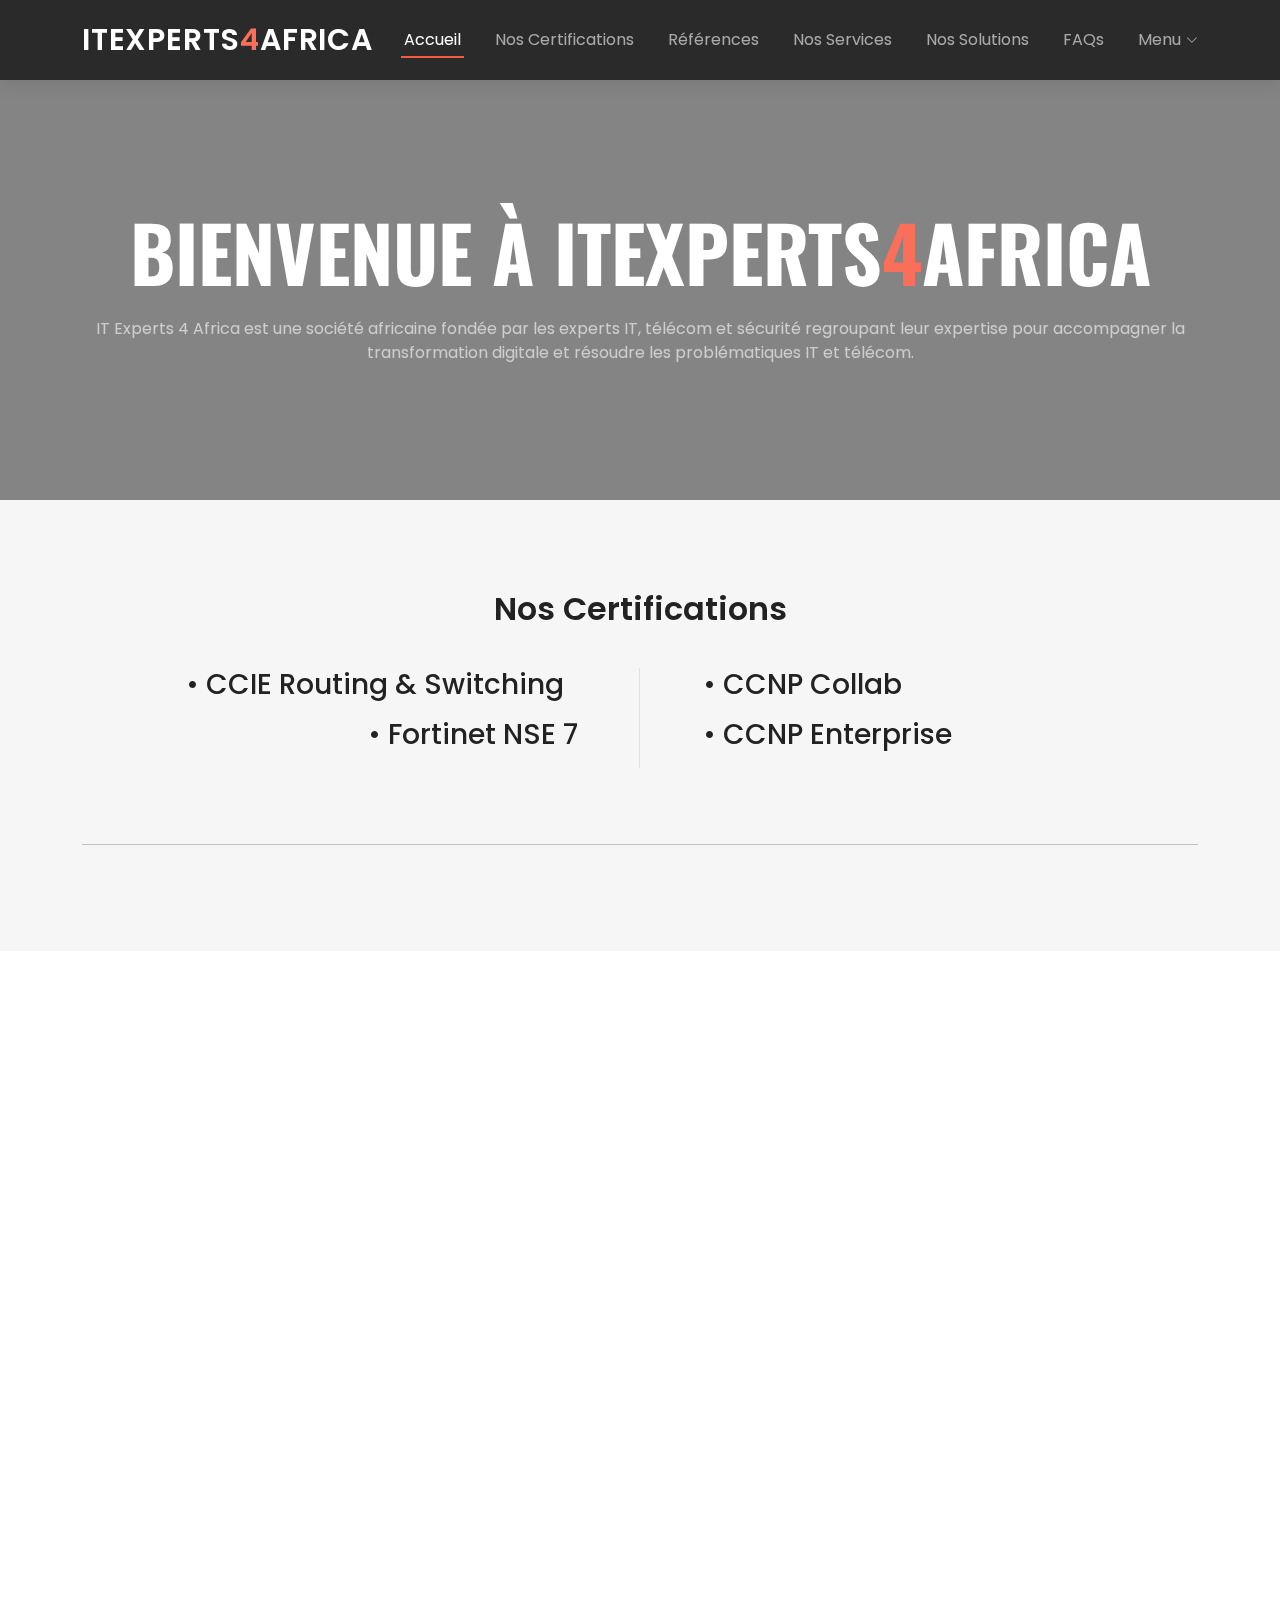
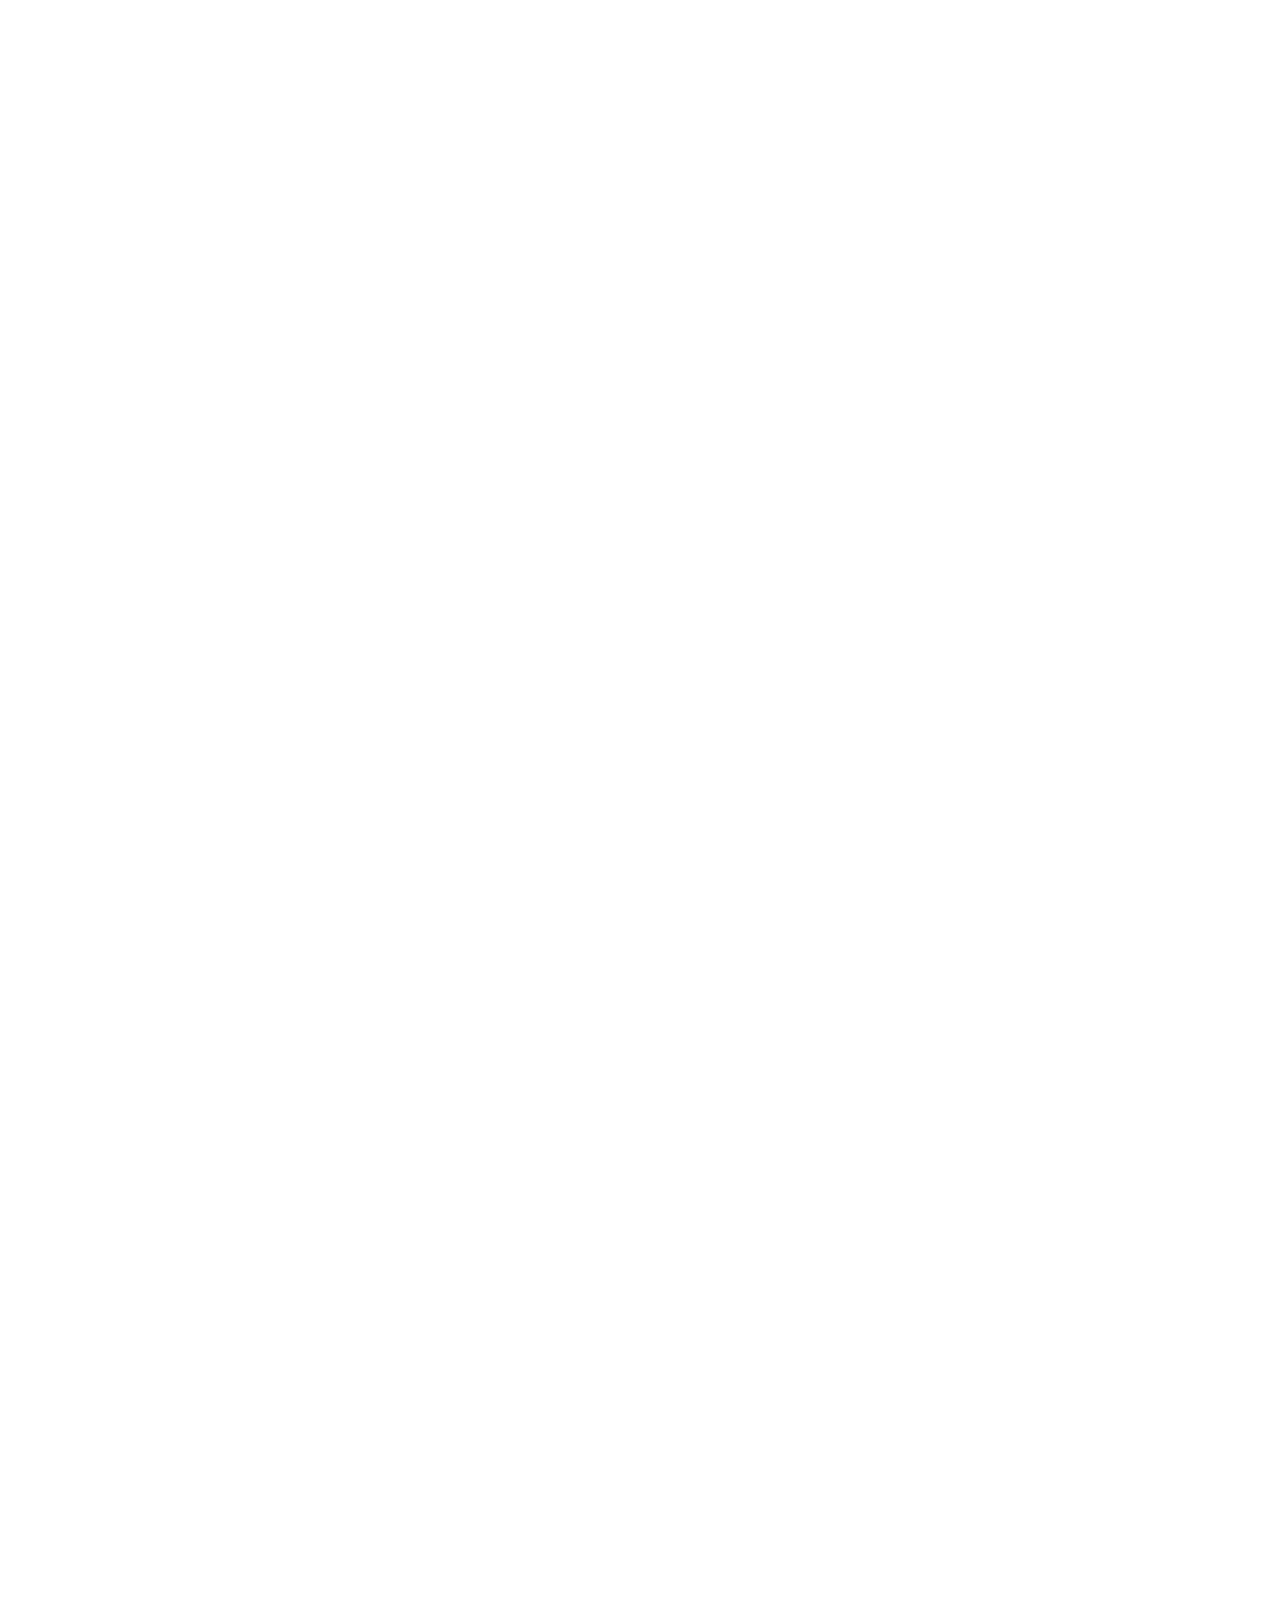
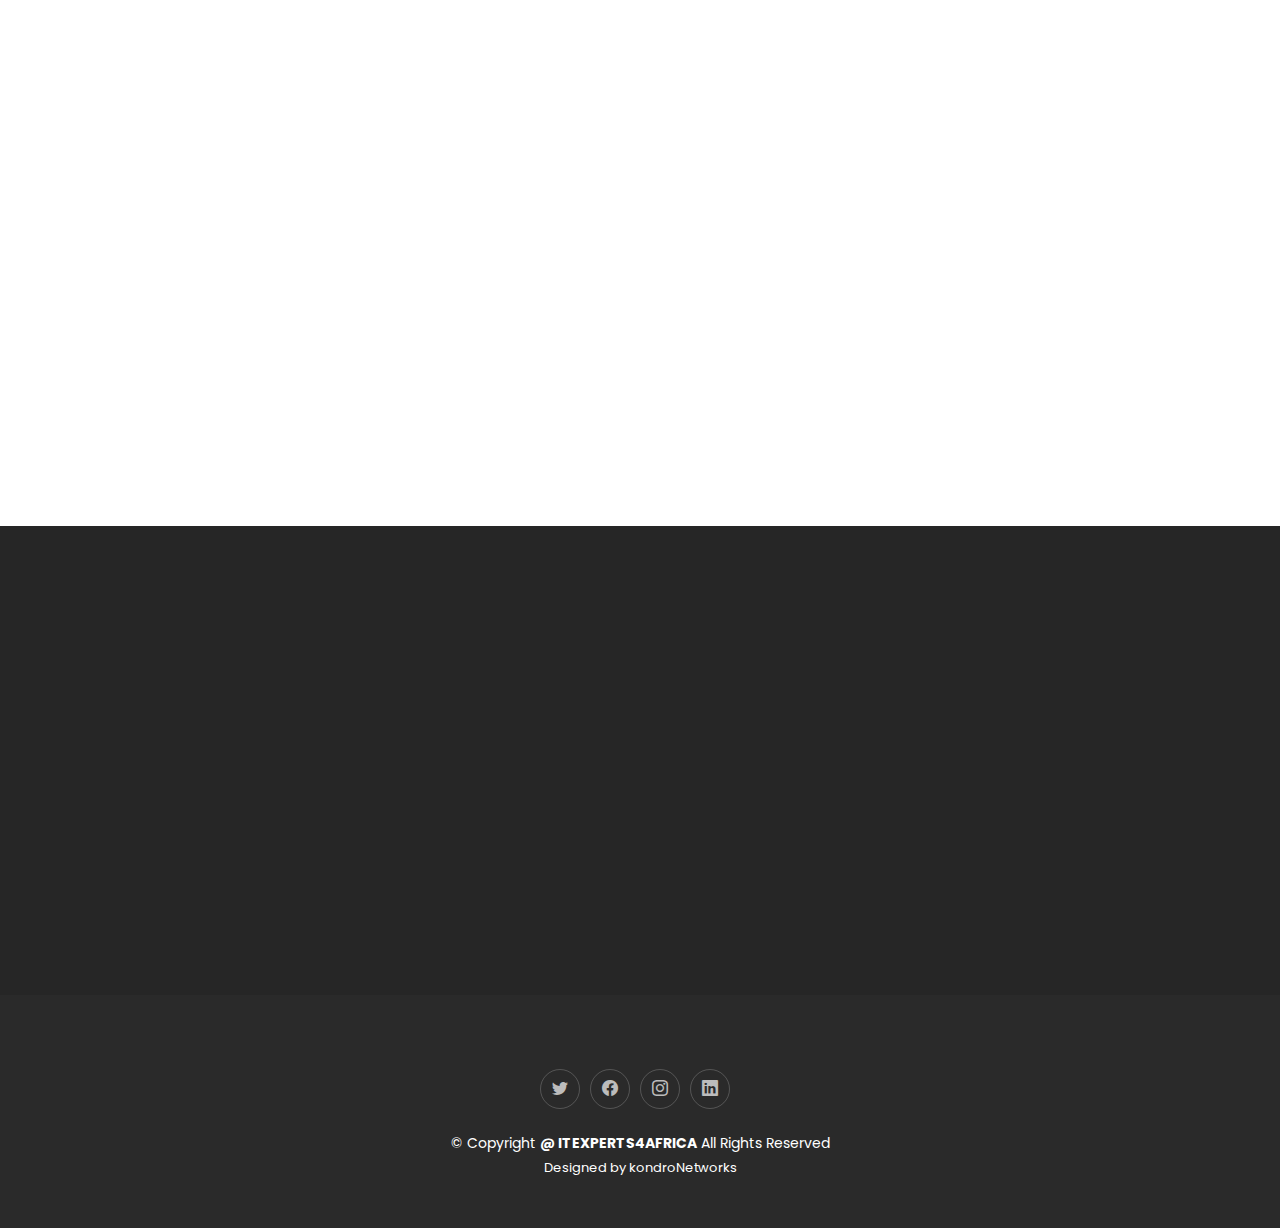
<file: index.html>
<!DOCTYPE html>
<html lang="en">

<head>
    <meta charset="utf-8">
    <meta content="width=device-width, initial-scale=1.0" name="viewport">

    <title>itexperts4africa</title>
    <meta content="" name="itexperts4africa">
    <meta content="" name="KDNTHEMES">

    <!-- Favicons -->
    <link href="assets/images/favicon.png" rel="icon">
    <link href="assets/images/apple-touch-icon.png" rel="apple-touch-icon">

    <!-- Google Fonts -->
    <link
        href="https://fonts.googleapis.com/css2?family=Open+Sans:ital,wght@0,300;0,400;0,500;0,600;0,700;1,300;1,400;1,600;1,700&family=Montserrat:ital,wght@0,300;0,400;0,500;0,600;0,700;1,300;1,400;1,500;1,600;1,700&family=Raleway:ital,wght@0,300;0,400;0,500;0,600;0,700;1,300;1,400;1,500;1,600;1,700&display=swap"
        rel="stylesheet">
    <link rel="preconnect" href="https://fonts.googleapis.com">
    <link rel="preconnect" href="https://fonts.gstatic.com" crossorigin>
    <link href="https://fonts.googleapis.com/css2?family=Oswald:wght@500&display=swap" rel="stylesheet">
    <link href="https://fonts.googleapis.com/css2?family=Poppins:wght@300;400&display=swap" rel="stylesheet">
    <!-- Vendor CSS Files -->
    <link href="assets/vendor/bootstrap/css/bootstrap.min.css" rel="stylesheet">
    <link href="assets/vendor/bootstrap-icons/bootstrap-icons.css" rel="stylesheet">
    <link href="assets/vendor/aos/aos.css" rel="stylesheet">
    <link href="assets/vendor/swiper/swiper-bundle.min.css" rel="stylesheet">
    <!-- Main CSS File -->
    <link href="assets/stylesheets/styles.css" rel="stylesheet">


</head>

<body>

    <header id="header" class="header d-flex align-items-center">

        <div class="container-fluid container-xl d-flex align-items-center justify-content-between">
            <a href="index.html" class="logo d-flex align-items-center">
                <h1>ITEXPERTS<span>4</span>AFRICA</h1>
            </a>
            <nav id="navbar" class="navbar">
                <ul>
                    <li><a href="#hero">Accueil</a></li>
                    <li><a href="#certification">Nos Certifications</a></li>
                    <li><a href="#references">Références</a></li>

                    <li><a href="#service">Nos Services</a></li>
                    <li><a href="#solution">Nos Solutions</a></li>
                    <!-- <li><a href="#polesCompetence">Nos Pôles & Compétences</a></li> -->
                    <!-- <li><a href="#team">Team</a></li> -->
                    <li><a href="#faq">FAQs</a></li>
                    <li class="dropdown"><a href="#"><span>Menu</span> <i
                                class="bi bi-chevron-down dropdown-indicator"></i></a>
                        <ul>
                            <li><a href="#about">Apropos de Nous ?</a></li>
                            <li><a href="#expert">Nos Experts</a></li>

                            <li><a href="#">Terms & Conditions</a></li>
                            <li><a href="#">Privacy Policy</a></li>
                        </ul>
                    </li>
                </ul>
            </nav><!-- .navbar -->

            <i class="mobile-nav-toggle mobile-nav-show bi bi-list"></i>
            <i class="mobile-nav-toggle mobile-nav-hide d-none bi bi-x"></i>

        </div>
    </header><!-- End Header -->
    <!-- End Header -->

    <!-- - - - - - - - -  Hero Section - - - - - - - -  -->
    <section id="hero" class="hero">
        <div class="container position-relative">
            <div class="row gy-5" data-aos="fade-in">
                <div class="col-lg-12  order-lg-1 d-flex flex-column justify-content-center text-center caption">
                    <h2>Bienvenue à <span>ITEXPERTS</span><span class="circle">4</span>AFRICA</h2>
                    <p>IT Experts 4 Africa est une société africaine fondée par les experts IT, télécom et sécurité
                        regroupant leur expertise pour accompagner la transformation digitale et résoudre les
                        problématiques IT et télécom.</p>

                    </p>
                </div>
            </div>
        </div>



        </div>
    </section>
    <!-- End Hero Section -->

    <main id="main">
        <!-- - - - - - - - -  About Us Section - - - - - - - -  -->
        <section id="certification" class="certification sections-bg">
            <div class="container" data-aos="fade-up">


                <div class="section-header">
                    <h2>Nos Certifications</h2>
                    <div class="row gy-4 g-0 s_col_no_resize s_col_no_bgcolor s_nb_column_fixed">
                        <div class="col-lg text-lg-end">
                            <div class="row">
                                <div class="col-lg-12 pt24 pb24 o_colored_level" data-name="Block">
                                    <div class="s_showcase_title d-flex flex-lg-row-reverse mb-2"> <i
                                            class="fa fa-code-fork s_showcase_icon text-secondary me-3 me-lg-0 ms-lg-3 text-o-color-5 fa-4x"></i>
                                        <h3 class="o_default_snippet_text"> • CCIE Routing &amp; Switching &nbsp;<br>
                                        </h3>
                                    </div>
                                </div>
                                <div class="col-lg-12 pt24 pb24 o_colored_level" data-name="Block">
                                    <div class="s_showcase_title d-flex flex-lg-row-reverse mb-2"> <i
                                            class="fa fa-random s_showcase_icon text-secondary me-3 me-lg-0 ms-lg-3 text-o-color-5 fa-3x"></i>
                                        <h3 class="o_default_snippet_text"> • Fortinet NSE 7 </h3>
                                    </div>
                                </div>
                            </div>
                        </div>
                        <div class="col-1">
                            <div class="w-50 h-100 border-end"></div>
                        </div>
                        <div class="col-lg">
                            <div class="row">
                                <div class="col-lg-12 pt24 pb24 o_colored_level" data-name="Block">
                                    <div class="s_showcase_title d-flex mb-2"> <i
                                            class="fa fa-star s_showcase_icon text-secondary me-3 text-o-color-5 fa-3x"></i>
                                        <h3 class="o_default_snippet_text"> • CCNP Collab </h3>
                                    </div>
                                </div>
                                <div class="col-lg-12 pt24 pb24 o_colored_level" data-name="Block">
                                    <div class="s_showcase_title d-flex mb-2"> <i
                                            class="fa fa-qrcode s_showcase_icon text-secondary me-3 text-o-color-5 fa-3x"></i>
                                        <h3 class="o_default_snippet_text"> • CCNP Enterprise </h3>
                                    </div>
                                </div>
                            </div>
                        </div>
                    </div>
                </div>
                <hr>

            </div>
        </section><!-- End About Us Section -->

        <!-- - - - - - - - -  Clients Section - - - - - - - -  -->
        <section id="references" class="clients >
            <div class=" container" data-aos="zoom-out">

            <div class="container text-center" data-aos="zoom-out">
                <h2>Nos <strong>Références</strong> </h2>
                <p> Nous sommes en bonne compagnie.</p>
            </div>

            <div class="clients-slider swiper">
                <div class="swiper-wrapper align-items-center">
                    <div class="swiper-slide"><img src="assets/images/refs/logo-groupe-prosuma.png" class="img-fluid"
                            alt="logo-groupe-prosuma"></div>
                    <div class="swiper-slide"><img src="assets/images/refs/logo-orange.webp" class="img-fluid"
                            alt="logo-orange"></div>
                    <div class="swiper-slide"><img src="assets/images/refs/mtn-logo.svg" class="img-fluid"
                            alt="mtn-logo"></div>
                    <div class="swiper-slide"><img src="assets/images/refs/logo_mugefci2.png" class="img-fluid"
                            alt="logo_mugefci"></div>
                    <div class="swiper-slide"><img src="assets/images/refs/favicon2.png" class="img-fluid"
                            alt="Côte_d_ivoire_câble"></div>
                    <div class="swiper-slide"><img src="assets/images/refs/logo-bsic.png" class="img-fluid"
                            alt="logo-bsic"></div>
                    
                    <div class="swiper-slide"><img src="assets/images/refs/sea-invest.png" class="img-fluid"
                            alt="sea-invest"></div>
                    <div class="swiper-slide"><img src="assets/images/refs/enerteam.webp" class="img-fluid"
                            alt="enerteam-logo"></div>
                </div>
            </div>

            </div>
        </section><!-- End Clients Section -->




        <section id="service" class="faq ">
            <div class="container" data-aos="fade-up">
                <div class="row gy-4 ">
                    <div class="content text-center">
                        <h3>Nos <strong class="circle">SERVICES</strong></h3>
                    </div>
                    <div class="container position-relative  ">
                        <div class="col-lg-12 ">
                            <div class="icon-boxes position-relative">
                                <div class="container position-relative">
                                    <div class="row gy-4 mt-5 p-5 hero">

                                        <div class="col-xl-4 col-md-4" data-aos="fade-up" data-aos-delay="100">
                                            <div class="icon-box">
                                                <div class="icon"><i class="bi bi-fullscreen"></i></div>
                                                <h4 class="title"><a href="" class="stretched-link">
                                                        <font style="background-color: rgb(253, 220, 127);">01
                                                        </font>
                                                        INGÉNIERIE / DESIGN
                                                        <br>
                                                    </a></h4>
                                            </div>
                                        </div>
                                        <!--  -->
                                        <div class="col-xl-4 col-md-4" data-aos="fade-up" data-aos-delay="100">
                                            <div class="icon-box">
                                                <div class="icon"><i class="bi bi-fullscreen"></i></div>
                                                <h4 class="title"><a href="" class="stretched-link">
                                                        <font style="background-color: rgb(253, 220, 127);">02
                                                        </font>
                                                        IMPLEMENTATION <br>
                                                    </a></h4>
                                            </div>
                                        </div>
                                        <!--  -->
                                        <div class="col-xl-4 col-md-4" data-aos="fade-up" data-aos-delay="100">
                                            <div class="icon-box">
                                                <div class="icon"><i class="bi bi-fullscreen"></i></div>
                                                <h4 class="title"><a href="" class="stretched-link">
                                                        <font style="background-color: rgb(253, 220, 127);">03
                                                        </font>
                                                        SCOPING (AMOA /
                                                        GESTION DE PROJETS) <br>
                                                    </a></h4>
                                            </div>
                                        </div>
                                        <!--End Icon Box -->

                                        <div class="col-xl-4 col-md-4 card-two" data-aos="fade-up" data-aos-delay="200">
                                            <div class="icon-box">
                                                <div class="icon"><i class="bi bi-headset"></i></div>
                                                <h2 class="title"><a href="" class="stretched-link">24/7</a></h2>
                                                <h4 class="title"><a href="" class="stretched-link">
                                                        <font style="background-color: rgb(253, 220, 127);">04
                                                        </font>
                                                        FORMATION IT
                                                    </a></h4>
                                            </div>
                                        </div>

                                        <!--End Icon Box -->

                                        <div class="col-xl-4 col-md-4 card-two" data-aos="fade-up" data-aos-delay="200">
                                            <div class="icon-box">
                                                <div class="icon"><i class="bi bi-fullscreen"></i></div>
                                                <!-- <h2 class="title"><a href="" class="stretched-link">24/7</a></h2> -->
                                                <h4 class="title"><a href="" class="stretched-link">
                                                        <font style="background-color: rgb(253, 220, 127);">05
                                                        </font>
                                                        ETUDES
                                                    </a></h4>
                                            </div>
                                        </div>
                                        <!--End Icon Box -->

                                        <div class="col-xl-4 col-md-4 card-two" data-aos="fade-up" data-aos-delay="200">
                                            <div class="icon-box">
                                                <div class="icon"><i class="bi bi-headset"></i></div>
                                                <h2 class="title"><a href="" class="stretched-link">24/7</a></h2>
                                                <h4 class="title"><a href="" class="stretched-link">
                                                        <font style="background-color: rgb(253, 220, 127);">06
                                                        </font>
                                                        AUDIT & CONSEIL
                                                    </a></h4>
                                            </div>
                                        </div>
                                        <!--End Icon Box -->

                                        <div class="col-xl-4 col-md-4" data-aos="fade-up" data-aos-delay="500">
                                            <div class="icon-box">
                                                <div class="icon"><i class="bi bi-person-check"></i></div>
                                                <h4 class="title"><a href="" class="stretched-link">
                                                        <font style="background-color: rgb(253, 220, 127);">07
                                                        </font>
                                                        SUPPORT ET
                                                        EXPLOITATION DES SI
                                                    </a></h4>
                                            </div>
                                        </div>
                                        <!--End Icon Box -->

                                        <div class="col-xl-4 col-md-4" data-aos="fade-up" data-aos-delay="500">
                                            <div class="icon-box">
                                                <div class="icon"><i class="bi bi-person-check"></i></div>
                                                <h4 class="title"><a href="" class="stretched-link">
                                                        <font style="background-color: rgb(253, 220, 127);">08
                                                        </font>
                                                        ASSISTANCE A LA
                                                        MAITRISE D'OUVRAGE
                                                    </a></h4>
                                            </div>
                                        </div>
                                        <!--End Icon Box -->

                                    </div>
                                </div>
                            </div>
                        </div>
                    </div>
                </div>


            </div>
        </section><!-- End Frequently Asked Questions Section -->
        <!-- - - - - - - - -  Frequently Asked Questions Section - - - - - - - -  -->
        <section id="solution" class="faq section-bg">
            <div class="container " data-aos="fade-up">


                <div class="row gy-4 ">

                    <div class="col-lg-12">
                        <div class="content text-center ">
                            <h2>Nos <strong class="circle">SOLUTIONS</strong></h2>
                            <p>
                                IT Experts 4 Africa compte plusieurs experts spécialisés dans les domaines de réseau de
                                transport Services providers (IP/MPLS, WDM…), du cloud & virtualisation, des réseaux
                                d’entreprise, des réseaux Data center, de stockage de données, de solution ERP/CRM, et
                                de sécurité. </p>
                        </div>
                    </div>

                    <div class="col-lg-12">

                        <div class="accordion accordion-flush" id="faqlist" data-aos="fade-up" data-aos-delay="100">

                            <div class="accordion-item">
                                <h3 class="accordion-header">
                                    <button class="accordion-button collapsed" type="button" data-bs-toggle="collapse"
                                        data-bs-target="#faq-content-11">
                                        <span class="num"><i class="bi bi-1-square"></i></span>
                                        Service Continuity
                                        Assurance Solution
                                    </button>
                                </h3>
                                <div id="faq-content-11" class="accordion-collapse collapse" data-bs-parent="#faqlist">
                                    <div class="accordion-body">
                                       <p><strong> SDN:</strong> SD-Access ; SD-WAN</p>
                                       <p> <strong>Sécurité: </strong>NAC ; Network Analytics ; NGFW;
                                        Network and App Monitoring ; Backup & Replication;
                                        WAF ; LoadBalancing ; Power Monitoring Solution</p>

                                    </div>
                                </div>
                            </div><!-- # Faq item-->
                            <div class="accordion-item">
                                <h3 class="accordion-header">
                                    <button class="accordion-button collapsed" type="button" data-bs-toggle="collapse"
                                        data-bs-target="#faq-content-12">
                                        <span class="num"><i class="bi bi-2-square"></i></span>
                                        Administration
                                        Solution </button>
                                </h3>
                                <div id="faq-content-12" class="accordion-collapse collapse" data-bs-parent="#faqlist">
                                    <div class="accordion-body">

                                       <strong> ERP :</strong> Finance, Sales, CRM, Project Management, Fleet
                                        Management, Workflow
                                        Gestion du Parc Informatique
                                    </div>
                                </div>
                            </div><!-- # Faq item-->
                            <div class="accordion-item">
                                <h3 class="accordion-header">
                                    <button class="accordion-button collapsed" type="button" data-bs-toggle="collapse"
                                        data-bs-target="#faq-content-13">
                                        <span class="num"><i class="bi bi-3-square"></i></span>
                                        Productivity Solution
                                    </button>
                                </h3>
                                <div id="faq-content-13" class="accordion-collapse collapse" data-bs-parent="#faqlist">
                                    <div class="accordion-body">
                                        Microsoft 365
                                        Visio & TelePresence
                                        Systèmes de réservation des salles, Gestion des
                                        invites ; Système de Billing
                                        Interopérabilité Meeting Zoom, Cisco, Poly, Teams


                                    </div>
                                </div>
                            </div><!-- # Faq item-->
                            <div class="accordion-item">
                                <h3 class="accordion-header">
                                    <button class="accordion-button collapsed" type="button" data-bs-toggle="collapse"
                                        data-bs-target="#faq-content-14">
                                        <span class="num"><i class="bi bi-4-square"></i></span>
                                        Customized
                                        Apps </button>
                                </h3>
                                <div id="faq-content-14" class="accordion-collapse collapse" data-bs-parent="#faqlist">
                                    <div class="accordion-body">

                                        Web development
                                        Mobile development
                                        Desktop development


                                    </div>
                                </div>
                            </div><!-- # Faq item-->

                        </div>

                    </div>
                </div>

            </div>
        </section><!-- End Frequently Asked Questions Section -->

        <!-- - - - - - - - -  Testimonials Section - - - - - - - -  -->
        <section id="expert" class="expert ">
            <div class="container" data-aos="fade-up">

                <div class="section-header">
                    <h2>Nos <strong class="circle"> Experts </strong></h2>
                    <p>Notre pool d’experts couvre pratiquement tous les aspects de l’infrastructure informatique et
                        télécom moderne. Nous avons une forte expérience sur les domaines technologiques d’actualités et
                        nous jouissons d’un nombre d'années d'expérience compris entre 10 et 20 ans. Nous avons une
                        bonne connaissance des problématiques et des besoins des différentes verticales que sont les
                        opérateurs mobiles, les banques, l’administration publique, l’éducation, et bien d’autres… </p>
                </div>

                <div class="slides-3 swiper" data-aos="fade-up" data-aos-delay="100">
                    <div class="section-header">
                        <h2>Quelques constructeurs:</h2>
                    </div>

                    <div class="clients-slider p-3 m-3 swiper sections">
                        <div class="swiper-wrapper align-items-center">
                            <div class="swiper-slide"><img src="assets/images/refs/google-cloud-plateform.jpeg"
                                    class="img-fluid flex-shrink-0" alt="google-cloud-plateform-logo "></div>
                            <div class="swiper-slide"><img src="assets/images/refs/aws-logo.png"
                                    class="img-fluid flex-shrink-0" alt="aws-logo "></div>
                            <div class="swiper-slide"><img src="assets/images/refs/Veeam_Software_logo.png"
                                    class="img-fluid flex-shrink-0" alt="Veeam_Software_logo "></div>
                            <div class="swiper-slide"><img src="assets/images/refs/vmware-logo.jpeg"
                                    class="img-fluid flex-shrink-0" alt="vmware "></div>
                        </div>
                    </div>
                    
                    <div class="clients-slider swiper">
                        <div class="swiper-wrapper align-items-center">
                             <div class="swiper-slide"><img src="assets/images/refs/Oracle-f5-logo.jpeg"
                                    class="img-fluid flex-shrink-0" alt="Oracle "></div>
                            <div class="swiper-slide"><img src="assets/images/refs/microsoft-logo.jpeg"
                                    class="img-fluid flex-shrink-0" alt="microsoft-logo "></div>

                            <div class="swiper-slide"><img
                                    src="assets/images/refs/fortinet-logo-fortinet-logo-aware-group.png"
                                    class="img-fluid flex-shrink-0" alt="fortinet-logo-fortinet-logo-aware-group ">
                            </div>
                            <div class="swiper-slide"><img src="assets/images/refs/netApp-logo.png"
                                    class="img-fluid flex-shrink-0" alt="netApp-logo "></div>
                            <div class="swiper-slide"><img src="assets/images/refs/Dell_EMC-Logo.wine.png"
                                    class="img-fluid flex-shrink-0" alt="Dell_EMC-Logo.wine "></div>
                            <div class="swiper-slide"><img src="assets/images/refs/Nutanix-Logo.jpg"
                                    class="img-fluid flex-shrink-0" alt="Nutanix-Logo "></div>

                        </div>
                    </div>

                </div>
            </div>
        </section><!-- End Testimonials Section -->
        <!-- - - - - - - - -  Recent Blog Posts Section - - - - - - - -  -->
        <!-- <section id="recent-posts" class="recent-posts sections-bg">
            <div class="container" data-aos="fade-up">

                <div class="section-header">
                    <h2>Articles de blog récents</h2>
                    <p>Pour prendre en charge les nouveaux modèles économiques, il faut un nouveau modèle de réseau.

                    </p>
                </div>

                <div class="row gy-4">

                    <div class="col-xl-4 col-md-6">
                        <article>

                            <div class="post-img">
                                <img src="https://www.cisco.com/c/fr_fr/solutions/enterprise-networks/sd-wan/what-is-sd-wan/jcr:content/Grid/category_atl_a74c/layout-category-atl/blade_6d43/bladeContents/spotlight_8858.img.png/1620742746663.png"
                                    alt="" class="img-fluid">
                            </div>

                            <p class="post-category">SDWAM</p>

                            <h2 class="title">
                                <a href="#">Le nouveau réseau WAN Le SD-WAN répond aux problématiques IT actuelles.
                                    Cette nouvelle approche de la connectivité réseau réduit les coûts d'exploitation et
                                    améliore l'utilisation des ressources dans les déploiements multisites. Les
                                    administrateurs peuvent utiliser la bande passante plus efficacement et optimiser
                                    les performances des applications stratégiques, sans compromettre la sécurité ni la
                                    confidentialité des données.</a>
                            </h2>

                            <div class="d-flex align-items-center">
                                <div class="post-meta">
                                    <p class="post-author">Cisco</p>
                                    <p class="post-date">
                                        <time datetime="2022-01-01">Dec 22, 2022</time>
                                    </p>
                                </div>
                            </div>

                        </article>
                    </div>

                </div>
                
            </div>
        </section> -->
        <!-- End recent posts list -->
        <!-- End Recent Blog Posts Section -->
        <!-- - - - - - - - -  Call To Action Section - - - - - - - -  -->
        <section id="call-to-action" class="call-to-action">
            <div class="container text-center" data-aos="zoom-out">
                <h3>Grandissez avec nous ?</h3>
                <p> Notre équipe d'experts est là pour vous accompagner dans tous vos projets liés à l'infrastructure
                    informatique et télécom.

                </p>
                <a class="cta-btn" href="mailto:support@itexperts4africa.com">Contactez-nous</a>
            </div>
        </section><!-- End Call To Action Section -->
   

    </main><!-- End #main -->

    <!-- - - - - - - - -  Footer - - - - - - - -  -->
    <footer id="footer" class="footer">

        <div class="container">
            <div class="row gy-4">
                <div class="col-lg-12 col-md-12 footer-info text-center">
                    <div class="social-links d-flex mt-4 justify-content-center">
                        <a href="#" class="twitter"><i class="bi bi-twitter"></i></a>
                        <a href="#" class="facebook"><i class="bi bi-facebook"></i></a>
                        <a href="#" class="instagram"><i class="bi bi-instagram"></i></a>
                        <a href="#" class="linkedin"><i class="bi bi-linkedin"></i></a>
                    </div>
                </div>

            </div>
        </div>

        <div class="container mt-4">
            <div class="copyright">
                &copy; Copyright <strong>@ ITEXPERTS<span class="circle">4</span>AFRICA</strong> All Rights Reserved
            </div>
            <div class="credits">
                Designed by <a href="#">kondroNetworks</a>
            </div>
        </div>

    </footer><!-- End Footer -->
    <!-- End Footer -->

    <a href="#" class="scroll-top d-flex align-items-center justify-content-center"><i
            class="bi bi-arrow-up-short"></i></a>

    <div id="preloader"></div>

    <!-- Vendor JS Files -->
    <script src="assets/vendor/bootstrap/js/bootstrap.bundle.min.js"></script>
    <script src="assets/vendor/aos/aos.js"></script>
    <script src="assets/vendor/swiper/swiper-bundle.min.js"></script>

    <!-- Template Main JS File -->
    <script src="assets/javascripts/main.js"></script>

</body>

</html>
</file>
<file: assets/stylesheets/styles.css>
/* Zra - Technology & Business Services Free Landing Page Template */


/*--------------------------------------------------------------
# General
--------------------------------------------------------------*/
:root {
  --font-default: 'Poppins', sans-serif;
  --font-primary: 'Poppins', sans-serif;
  --font-secondary: 'Poppins', sans-serif;
}

:root {
  --color-default: #222222;
  --color-primary: #f85a40;
  --color-secondary: #f85a40;
}

:root {
  scroll-behavior: smooth;
}

body {
  font-family: var(--font-default);
  color: var(--color-default);
}

a {
  color: var(--color-primary);
  text-decoration: none;
}

a:hover {
  color: #f85a40;
  text-decoration: none;
}

h1,
h2,
h3,
h4,
h5,
h6 {
  font-family: var(--font-primary);
}

/*--------------------------------------------------------------
# Sections & Section Header
--------------------------------------------------------------*/
section {
  padding: 90px 0;
  overflow: hidden;
}

.sections-bg {
  background-color: #f6f6f6;
}

.section-header {
  text-align: center;
  padding-bottom: 60px;
}

.section-header h2 {
  font-size: 32px;
  font-weight: 600;
  margin-bottom: 20px;
  padding-bottom: 20px;
  position: relative;
}

.section-header p {
  margin-bottom: 0;
  color: #6f6f6f;
}

/*--------------------------------------------------------------
# Breadcrumbs
--------------------------------------------------------------*/
.breadcrumbs .page-header {
  padding: 60px 0 60px 0;
  min-height: 20vh;
  position: relative;
  background-color: var(--color-primary);
}

.breadcrumbs .page-header h2 {
  font-size: 56px;
  font-weight: 500;
  color: #fff;
  font-family: var(--font-secondary);
}

.breadcrumbs .page-header p {
  color: rgba(255, 255, 255, 0.8);
}

.breadcrumbs nav {
  background-color: #f6f6f6;
  padding: 20px 0;
}

.breadcrumbs nav ol {
  display: flex;
  flex-wrap: wrap;
  list-style: none;
  margin: 0;
  padding: 0;
  font-size: 16px;
  font-weight: 600;
  color: var(--color-default);
}

.breadcrumbs nav ol a {
  color: var(--color-primary);
  transition: 0.3s;
}

.breadcrumbs nav ol a:hover {
  text-decoration: underline;
}

.breadcrumbs nav ol li+li {
  padding-left: 10px;
}

.breadcrumbs nav ol li+li::before {
  display: inline-block;
  padding-right: 10px;
  color: var(--color-secondary);
  content: "/";
}

/*--------------------------------------------------------------
# Scroll top button
--------------------------------------------------------------*/
.scroll-top {
  position: fixed;
  visibility: hidden;
  opacity: 0;
  right: 15px;
  bottom: -15px;
  z-index: 99999;
  background: var(--color-secondary);
  width: 44px;
  height: 44px;
  border-radius: 50px;
  transition: all 0.4s;
}

.scroll-top i {
  font-size: 24px;
  color: #fff;
  line-height: 0;
}

.scroll-top:hover {
  background: rgba(248, 90, 64, 0.8);
  color: #fff;
}

.scroll-top.active {
  visibility: visible;
  opacity: 1;
  bottom: 15px;
}

/*--------------------------------------------------------------
# Preloader
--------------------------------------------------------------*/
#preloader {
  position: fixed;
  inset: 0;
  z-index: 999999;
  overflow: hidden;
  background: #fff;
  transition: all 0.6s ease-out;
}

#preloader:before {
  content: "";
    position: fixed;
    top: calc(50% - 30px);
    left: calc(50% - 30px);
    border: 18px solid #fff;
    border-color: var(--color-primary) transparent var(--color-primary) transparent;
    border-radius: 50%;
    width: 60px;
    height: 60px;
    -webkit-animation: animate-preloader 1.5s linear infinite;
    animation: animate-preloader 1.5s linear infinite;
}

@-webkit-keyframes animate-preloader {
  0% {
    transform: rotate(0deg);
  }

  100% {
    transform: rotate(360deg);
  }
}

@keyframes animate-preloader {
  0% {
    transform: rotate(0deg);
  }

  100% {
    transform: rotate(360deg);
  }
}

/*--------------------------------------------------------------
# Disable aos animation delay on mobile devices
--------------------------------------------------------------*/
@media screen and (max-width: 768px) {
  [data-aos-delay] {
    transition-delay: 0 !important;
  }
}

/*--------------------------------------------------------------
# Header
--------------------------------------------------------------*/
.topbar {
  background: #00796b;
  height: 40px;
  font-size: 14px;
  transition: all 0.5s;
  color: #fff;
  padding: 0;
}

.topbar .contact-info i {
  font-style: normal;
  color: #fff;
  line-height: 0;
}

.topbar .contact-info i a,
.topbar .contact-info i span {
  padding-left: 5px;
  color: #fff;
}

@media (max-width: 575px) {

  .topbar .contact-info i a,
  .topbar .contact-info i span {
    font-size: 13px;
  }
}

.topbar .contact-info i a {
  line-height: 0;
  transition: 0.3s;
}

.topbar .contact-info i a:hover {
  color: #fff;
  text-decoration: underline;
}

.topbar .social-links a {
  color: rgba(255, 255, 255, 0.7);
  line-height: 0;
  transition: 0.3s;
  margin-left: 20px;
}

.topbar .social-links a:hover {
  color: #fff;
}

.header {
  transition: all 0.5s;
  z-index: 997;
  height: 90px;
  background-color: #2a2a2a;
}

.header.sticked {
  position: fixed;
  top: 0;
  right: 0;
  left: 0;
  height: 80px;
  box-shadow: 0px 2px 20px rgba(0, 0, 0, 0.1);
}

.header .logo img {
  max-height: 40px;
  margin-right: 6px;
}

.header .logo h1 {
  font-size: 30px;
  margin: 0;
  font-weight: 600;
  letter-spacing: 0.8px;
  color: #fff;
  font-family: var(--font-primary);
}

.header .logo h1 span {
  color: #f96f59;
}

.sticked-header-offset {
  margin-top: 70px;
}

section {
  scroll-margin-top: 70px;
}

/*--------------------------------------------------------------
# Desktop Navigation
--------------------------------------------------------------*/
@media (min-width: 1280px) {
  .navbar {
    padding: 0;
  }

  .navbar ul {
    margin: 0;
    padding: 0;
    display: flex;
    list-style: none;
    align-items: center;
  }

  .navbar li {
    position: relative;
  }

  .navbar>ul>li {
    white-space: nowrap;
    padding: 10px 0 10px 28px;
  }

  .navbar a,
  .navbar a:focus {
    display: flex;
    align-items: center;
    justify-content: space-between;
    padding: 0 3px;
    font-family: var(--font-secondary);
    font-size: 16px;
    font-weight: 400;
    color: rgba(255, 255, 255, 0.6);
    white-space: nowrap;
    transition: 0.3s;
    position: relative;
  }

  .navbar a i,
  .navbar a:focus i {
    font-size: 12px;
    line-height: 0;
    margin-left: 5px;
  }

  .navbar>ul>li>a:before {
    content: "";
    position: absolute;
    width: 100%;
    height: 2px;
    bottom: -6px;
    left: 0;
    background-color: var(--color-secondary);
    visibility: hidden;
    width: 0px;
    transition: all 0.3s ease-in-out 0s;
  }

  .navbar a:hover:before,
  .navbar li:hover>a:before,
  .navbar .active:before {
    visibility: visible;
    width: 100%;
  }

  .navbar a:hover,
  .navbar .active,
  .navbar .active:focus,
  .navbar li:hover>a {
    color: #fff;
  }

  .navbar .dropdown ul {
    display: block;
    position: absolute;
    left: 28px;
    top: calc(100% + 30px);
    margin: 0;
    margin-top: 17px;
    padding: 10px 0;
    z-index: 99;
    opacity: 0;
    visibility: hidden;
    background: #2a2a2a;
    box-shadow: 0px 0px 30px rgba(127, 137, 161, 0.25);
    transition: 0.3s;
    border-radius: 0px;
  }

  .navbar .dropdown ul li {
    min-width: 200px;
  }

  .navbar .dropdown ul a {
    padding: 10px 20px;
    font-size: 15px;
    text-transform: none;
    font-weight: 400;
    color: #ffffff;
  }

  .navbar .dropdown ul a i {
    font-size: 12px;
  }

  .navbar .dropdown ul a:hover,
  .navbar .dropdown ul .active:hover,
  .navbar .dropdown ul li:hover>a {
    color: var(--color-secondary);
  }

  .navbar .dropdown:hover>ul {
    opacity: 1;
    top: 100%;
    visibility: visible;
  }

  .navbar .dropdown .dropdown ul {
    top: 0;
    left: calc(100% - 30px);
    visibility: hidden;
  }

  .navbar .dropdown .dropdown:hover>ul {
    opacity: 1;
    top: 0;
    left: 100%;
    visibility: visible;
  }
}

@media (min-width: 1280px) and (max-width: 1366px) {
  .navbar .dropdown .dropdown ul {
    left: -90%;
  }

  .navbar .dropdown .dropdown:hover>ul {
    left: -100%;
  }
}

@media (min-width: 1280px) {

  .mobile-nav-show,
  .mobile-nav-hide {
    display: none;
  }
}

/*--------------------------------------------------------------
# Mobile Navigation
--------------------------------------------------------------*/
@media (max-width: 1279px) {
  .navbar {
    position: fixed;
    top: 0;
    right: -100%;
    width: 100%;
    max-width: 400px;
    bottom: 0;
    transition: 0.3s;
    z-index: 9997;
  }

  .navbar ul {
    position: absolute;
    inset: 0;
    padding: 50px 0 10px 0;
    margin: 0;
    background: #f85a40;
    overflow-y: auto;
    transition: 0.3s;
    z-index: 9998;
  }

  .navbar a,
  .navbar a:focus {
    display: flex;
    align-items: center;
    justify-content: space-between;
    padding: 10px 20px;
    font-family: var(--font-primary);
    font-size: 15px;
    font-weight: 600;
    color: rgb(255 255 255);
    white-space: nowrap;
    transition: 0.3s;
  }

  .navbar a i,
  .navbar a:focus i {
    font-size: 12px;
    line-height: 0;
    margin-left: 5px;
  }

  .navbar a:hover,
  .navbar .active,
  .navbar .active:focus,
  .navbar li:hover>a {
    color: #fff;
  }

  .navbar .getstarted,
  .navbar .getstarted:focus {
    background: var(--color-primary);
    padding: 8px 20px;
    border-radius: 4px;
    margin: 15px;
    color: #fff;
  }

  .navbar .getstarted:hover,
  .navbar .getstarted:focus:hover {
    color: #fff;
    background: rgba(0, 131, 116, 0.8);
  }

  .navbar .dropdown ul,
  .navbar .dropdown .dropdown ul {
    position: static;
    display: none;
    padding: 10px 0;
    margin: 10px 20px;
    transition: all 0.5s ease-in-out;
    background-color: #f85a40;
  }

  .navbar .dropdown>.dropdown-active,
  .navbar .dropdown .dropdown>.dropdown-active {
    display: block;
  }

  .mobile-nav-show {
    color: rgba(255, 255, 255, 0.6);
    font-size: 28px;
    cursor: pointer;
    line-height: 0;
    transition: 0.5s;
    z-index: 9999;
    margin-right: 10px;
  }

  .mobile-nav-hide {
    color: #fff;
    font-size: 32px;
    cursor: pointer;
    line-height: 0;
    transition: 0.5s;
    position: fixed;
    right: 20px;
    top: 20px;
    z-index: 9999;
  }

  .mobile-nav-active {
    overflow: hidden;
  }

  .mobile-nav-active .navbar {
    right: 0;
  }

  .mobile-nav-active .navbar:before {
    content: "";
    position: fixed;
    inset: 0;
    background: rgb(0 0 0 / 80%);
    z-index: 9996;
  }
}

/*--------------------------------------------------------------
# About Us Section
--------------------------------------------------------------*/
.about h3 {
  font-weight: 700;
  font-size: 28px;
  margin-bottom: 20px;
  font-family: var(--font-secondary);
}

.about .call-us {
  left: 10%;
  right: 10%;
  bottom: 0;
  background-color: #fff;
  box-shadow: 0px 2px 25px rgba(0, 0, 0, 0.08);
  padding: 20px;
  text-align: center;
}

.about .call-us h4 {
  font-size: 24px;
  font-weight: 700;
  margin-bottom: 5px;
}

.about .call-us p {
  font-size: 28px;
  font-weight: 700;
  color: var(--color-primary);
}

.about .content ul {
  list-style: none;
  padding: 0;
}

.about .content ul li {
  padding: 0 0 10px 30px;
  position: relative;
}

.about .content ul i {
  position: absolute;
  font-size: 20px;
  left: 0;
  top: -3px;
  color: var(--color-primary);
}

.about .content p:last-child {
  margin-bottom: 0;
}

.about .play-btn {
  width: 94px;
  height: 94px;
  background: radial-gradient(var(--color-primary) 50%, rgba(0, 131, 116, 0.4) 52%);
  border-radius: 50%;
  display: block;
  position: absolute;
  left: calc(50% - 47px);
  top: calc(50% - 47px);
  overflow: hidden;
}

.about .play-btn:before {
  content: "";
  position: absolute;
  width: 120px;
  height: 120px;
  -webkit-animation-delay: 0s;
  animation-delay: 0s;
  -webkit-animation: pulsate-btn 2s;
  animation: pulsate-btn 2s;
  -webkit-animation-direction: forwards;
  animation-direction: forwards;
  -webkit-animation-iteration-count: infinite;
  animation-iteration-count: infinite;
  -webkit-animation-timing-function: steps;
  animation-timing-function: steps;
  opacity: 1;
  border-radius: 50%;
  border: 5px solid rgba(0, 131, 116, 0.7);
  top: -15%;
  left: -15%;
  background: rgba(198, 16, 0, 0);
}

.about .play-btn:after {
  content: "";
  position: absolute;
  left: 50%;
  top: 50%;
  transform: translateX(-40%) translateY(-50%);
  width: 0;
  height: 0;
  border-top: 10px solid transparent;
  border-bottom: 10px solid transparent;
  border-left: 15px solid #fff;
  z-index: 100;
  transition: all 400ms cubic-bezier(0.55, 0.055, 0.675, 0.19);
}

.about .play-btn:hover:before {
  content: "";
  position: absolute;
  left: 50%;
  top: 50%;
  transform: translateX(-40%) translateY(-50%);
  width: 0;
  height: 0;
  border: none;
  border-top: 10px solid transparent;
  border-bottom: 10px solid transparent;
  border-left: 15px solid #fff;
  z-index: 200;
  -webkit-animation: none;
  animation: none;
  border-radius: 0;
}

.about .play-btn:hover:after {
  border-left: 15px solid var(--color-primary);
  transform: scale(20);
}

@-webkit-keyframes pulsate-btn {
  0% {
    transform: scale(0.6, 0.6);
    opacity: 1;
  }

  100% {
    transform: scale(1, 1);
    opacity: 0;
  }
}

@keyframes pulsate-btn {
  0% {
    transform: scale(0.6, 0.6);
    opacity: 1;
  }

  100% {
    transform: scale(1, 1);
    opacity: 0;
  }
}

/*--------------------------------------------------------------
# Clients Section
--------------------------------------------------------------*/
.clients {
  padding: 40px 0;
}

.clients .swiper {
  padding: 10px 0;
}

.clients .swiper-slide img {
  transition: 0.3s;
}

.clients .swiper-slide img:hover {
  transform: scale(1.1);
}

.clients .swiper-pagination {
  margin-top: 20px;
  position: relative;
}

.clients .swiper-pagination .swiper-pagination-bullet {
  width: 12px;
  height: 12px;
  background-color: #fff;
  opacity: 1;
  background-color: #ddd;
}

.clients .swiper-pagination .swiper-pagination-bullet-active {
  background-color: var(--color-primary);
}


/*--------------------------------------------------------------
# Call To Action Section
--------------------------------------------------------------*/
.call-to-action {
  background: linear-gradient(rgba(0, 0, 0, 0.8), rgba(0, 0, 0, 0.8)), url("../images/cta-bg.jpg") center center;
  background-size: cover;
  padding: 150px 60px;
  border-radius: 0px;
  overflow: hidden;
}

.call-to-action h3 {
  color: #fff;
  font-size: 28px;
  font-weight: 700;
  margin-bottom: 20px;
}

.call-to-action p {
  color: #fff;
  margin-bottom: 20px;
}

.call-to-action .play-btn {
  width: 94px;
  height: 94px;
  margin-bottom: 20px;
  background: radial-gradient(var(--color-primary) 50%, rgba(0, 131, 116, 0.4) 52%);
  border-radius: 50%;
  display: inline-block;
  position: relative;
  overflow: hidden;
}

.call-to-action .play-btn:before {
  content: "";
  position: absolute;
  width: 120px;
  height: 120px;
  -webkit-animation-delay: 0s;
  animation-delay: 0s;
  -webkit-animation: pulsate-btn 2s;
  animation: pulsate-btn 2s;
  -webkit-animation-direction: forwards;
  animation-direction: forwards;
  -webkit-animation-iteration-count: infinite;
  animation-iteration-count: infinite;
  -webkit-animation-timing-function: steps;
  animation-timing-function: steps;
  opacity: 1;
  border-radius: 50%;
  border: 5px solid rgba(0, 131, 116, 0.7);
  top: -15%;
  left: -15%;
  background: rgba(198, 16, 0, 0);
}

.call-to-action .play-btn:after {
  content: "";
  position: absolute;
  left: 50%;
  top: 50%;
  transform: translateX(-40%) translateY(-50%);
  width: 0;
  height: 0;
  border-top: 10px solid transparent;
  border-bottom: 10px solid transparent;
  border-left: 15px solid #fff;
  z-index: 100;
  transition: all 400ms cubic-bezier(0.55, 0.055, 0.675, 0.19);
}

.call-to-action .play-btn:hover:before {
  content: "";
  position: absolute;
  left: 50%;
  top: 50%;
  transform: translateX(-40%) translateY(-50%);
  width: 0;
  height: 0;
  border: none;
  border-top: 10px solid transparent;
  border-bottom: 10px solid transparent;
  border-left: 15px solid #fff;
  z-index: 200;
  -webkit-animation: none;
  animation: none;
  border-radius: 0;
}

.call-to-action .play-btn:hover:after {
  border-left: 15px solid var(--color-primary);
  transform: scale(20);
}

.call-to-action .cta-btn {
  font-family: var(--font-primary);
  font-weight: 500;
  font-size: 16px;
  letter-spacing: 1px;
  display: inline-block;
  padding: 12px 48px;
  border-radius: 50px;
  transition: 0.5s;
  margin: 10px;
  border: 2px solid #fff;
  color: #fff;
}

.call-to-action .cta-btn:hover {
  background: var(--color-primary);
  border: 2px solid var(--color-primary);
}

@keyframes pulsate-btn {
  0% {
    transform: scale(0.6, 0.6);
    opacity: 1;
  }

  100% {
    transform: scale(1, 1);
    opacity: 0;
  }
}


/*--------------------------------------------------------------
# Testimonials Section
--------------------------------------------------------------*/
.testimonials .testimonial-wrap {
  padding-left: 10px;
}

.testimonials .testimonial-item {
  box-sizing: content-box;
  padding: 30px;
  margin: 30px 10px;
  box-shadow: 0px 0 15px rgba(0, 0, 0, 0.1);
  position: relative;
  background: #fff;
  border-radius: 10px;
  display: flex;
}
.testimonials .testimonial-item .info-box{
  min-width: 276px;
}

.testimonials .testimonial-item .testimonial-img {
  width: 90px;
  border-radius: 50px;
  margin-right: 15px;
}

.testimonials .testimonial-item h3 {
  font-size: 18px;
  font-weight: bold;
  margin: 10px 0 5px 0;
  color: #000;
}

.testimonials .testimonial-item h4 {
  font-size: 14px;
  color: #999;
  margin: 0;
}

.testimonials .testimonial-item .stars {
  margin: 10px 0;
}

.testimonials .testimonial-item .stars i {
  color: #ffc107;
  margin: 0 1px;
}

.testimonials .testimonial-item .quote-icon-left,
.testimonials .testimonial-item .quote-icon-right {
  color: #f85a40;
  font-size: 26px;
  line-height: 0;
}

.testimonials .testimonial-item .quote-icon-left {
  display: inline-block;
  left: -5px;
  position: relative;
}

.testimonials .testimonial-item .quote-icon-right {
  display: inline-block;
  right: -5px;
  position: relative;
  top: 10px;
  transform: scale(-1, -1);
}

.testimonials .testimonial-item p {
  font-style: italic;
  margin: 15px auto 15px auto;
}

.testimonials .swiper-pagination {
  margin-top: 20px;
  position: relative;
}

.testimonials .swiper-pagination .swiper-pagination-bullet {
  width: 12px;
  height: 12px;
  background-color: rgba(0, 0, 0, 0.2);
  opacity: 1;
}

.testimonials .swiper-pagination .swiper-pagination-bullet-active {
  background-color: var(--color-primary);
}

@media (max-width: 767px) {
  .testimonials .testimonial-wrap {
    padding-left: 0;
  }

  .testimonials .testimonial-item {
    padding: 30px;
    margin: 15px;
  }

  .testimonials .testimonial-item .testimonial-img {
    position: static;
    left: auto;
  }
}


/*--------------------------------------------------------------
# Our Team Section
--------------------------------------------------------------*/
.team .member {
  text-align: center;
  border-radius: 10px;
  padding: 15px;
  overflow: hidden;
}

.team .member img {
  border-radius: 10px;
  overflow: hidden;
}

.team .member .member-content {
  padding: 0 20px 30px 20px;
}

.team .member h4 {
  font-weight: 700;
  margin-top: 16px;
  margin-bottom: 2px;
  font-size: 20px;
}

.team .member span {
  font-style: italic;
  display: block;
  font-size: 14px;
  color: #6c757d;
}

.team .member p {
  padding-top: 10px;
  font-size: 14px;
  font-style: italic;
  color: #6c757d;
}

.team .member .social {
  margin-top: 15px;
  margin-bottom: 10px;
  display: flex;
  align-items: center;
  justify-content: space-around;
}

.team .member .social a {
  color: #a2a2a2;
  transition: 0.3s;
  border-radius: 4px;
  width: 30px;
  height: 30px;
  display: flex;
  align-items: center;
  justify-content: center;
  border: 1px solid #bbbbbb;
}

.team .member .social a:hover {
  color: var(--color-primary);
  border-color: var(--color-primary);
}

.team .member .social i {
  font-size: 14px;
  margin: 0 2px;
}


/*--------------------------------------------------------------
# Frequently Asked Questions Section
--------------------------------------------------------------*/
.faq .content h3 {
  font-weight: 400;
  font-size: 34px;
}

.faq .content h4 {
  font-size: 20px;
  font-weight: 700;
  margin-top: 5px;
}

.faq .content p {
  font-size: 15px;
  color: #6c757d;
}

.faq .accordion-item {
  border: 0;
  margin-bottom: 20px;
  box-shadow: 0px 5px 25px 0px rgba(0, 0, 0, 0.06);
  border-radius: 10px;
}

.faq .accordion-item:last-child {
  margin-bottom: 0;
}

.faq .accordion-collapse {
  border: 0;
}

.faq .accordion-button {
  padding: 20px 50px 20px 20px;
  font-weight: 600;
  border: 0;
  font-size: 18px;
  line-height: 24px;
  color: var(--color-default);
  text-align: left;
  background: #fff;
  box-shadow: none;
  border-radius: 10px;
}

.faq .accordion-button .num {
  padding-right: 10px;
  font-size: 20px;
  line-height: 0;
  color: var(--color-primary);
}

.faq .accordion-button:not(.collapsed) {
  color: var(--color-primary);
  border-bottom: 0;
  box-shadow: none;
}

.faq .accordion-button:after {
  position: absolute;
  right: 20px;
  top: 20px;
}

.faq .accordion-body {
  padding: 0 40px 30px 45px;
  border: 0;
  border-radius: 10px;
  background: #fff;
  box-shadow: none;
}

/*--------------------------------------------------------------
# Recent Blog Posts Section
--------------------------------------------------------------*/
.recent-posts article {
  box-shadow: 0 1px 6px rgb(0 0 0 / 10%);
  background-color: #fff;
  padding: 30px;
  height: 100%;
  border-radius: 10px;
  overflow: hidden;
}

.recent-posts .post-img {
  max-height: 240px;
  margin: -30px -30px 15px -30px;
  overflow: hidden;
}

.recent-posts .post-category {
  font-size: 16px;
  color: #6f6f6f;
  margin-bottom: 10px;
}

.recent-posts .title {
  font-size: 22px;
  font-weight: 700;
  padding: 0;
  margin: 0 0 20px 0;
}

.recent-posts .title a {
  color: var(--color-default);
  transition: 0.3s;
}

.recent-posts .title a:hover {
  color: var(--color-primary);
}

.recent-posts .post-author-img {
  width: 50px;
  border-radius: 50%;
  margin-right: 15px;
}

.recent-posts .post-author {
  font-weight: 600;
  margin-bottom: 5px;
}

.recent-posts .post-date {
  font-size: 14px;
  color: #3c3c3c;
  margin-bottom: 0;
}


/*--------------------------------------------------------------
# Hero Section
--------------------------------------------------------------*/
.hero {
  width: 100%;
  position: relative;
  background: linear-gradient(rgba(0, 0, 0, 0.3), rgba(0, 0, 0, 0.3)), url(../images/hero-bg.jpg) center center;
  background-size: cover;
  padding: 60px 0 0 0;
}
.hero .caption{
  height: 370px;
}
.hero .circle{
  color: #f96f59;
}
@media (min-width: 1365px) {
  .hero {
    background-attachment: fixed;
  }
}

.hero h2 {
  font-size: 77px;
  font-weight: 700;
  margin-bottom: 20px;
  color: #fff;
  font-family: 'Oswald', sans-serif;
  text-transform: uppercase;
}

.hero p {
  color: rgba(255, 255, 255, 0.6);
  font-weight: 400;
  margin-bottom: 30px;
}

.hero .btn-get-started {
  font-family: var(--font-primary);
  font-weight: 500;
  font-size: 15px;
  letter-spacing: 1px;
  display: inline-block;
  padding: 14px 40px;
  border-radius: 50px;
  transition: 0.3s;
  color: #fff;
  background: rgba(255, 255, 255, 0.1);
  box-shadow: 0 0 15px rgba(0, 0, 0, 0.08);
  border: 2px solid rgba(255, 255, 255, 0.1);
}

.hero .btn-get-started:hover {
  border-color: rgba(255, 255, 255, 0.5);
}

.hero .btn-watch-video {
  font-size: 16px;
  transition: 0.5s;
  margin-left: 25px;
  color: #fff;
  font-weight: 600;
}

.hero .btn-watch-video i {
  color: rgba(255, 255, 255, 0.5);
  font-size: 32px;
  transition: 0.3s;
  line-height: 0;
  margin-right: 8px;
}

.hero .btn-watch-video:hover i {
  color: #fff;
}

@media (max-width: 767px) {
  .hero h2 {
    font-size: 36px;
  }

  .hero .btn-get-started,
  .hero .btn-watch-video {
    font-size: 14px;
  }
  .icon-boxes .card-two{
    margin-top: var(--bs-gutter-y);
    margin-bottom: 0px;
    padding-left: calc(var(--bs-gutter-x) * .5);
    padding-right: calc(var(--bs-gutter-x) * .5);

  }
}
@media (min-width: 768px) {
  .hero .btn-get-started,
  .hero .btn-watch-video {
    font-size: 14px;
  }
  .icon-boxes .card-two{
    margin-top: -20px;
    margin-bottom: -20px;
  }
}

.hero .icon-boxes {
  padding-bottom: 60px;
}

@media (min-width: 1200px) {
  .hero .icon-boxes:before {
    content: "";
    position: absolute;
    bottom: 0;
    left: 0;
    right: 0;
    height: calc(50% + 20px);
    background-color: #fff;
  }
}

.hero .icon-box {
  padding: 20px 30px;
  position: relative;
  overflow: hidden;
  background: #ffffff;
  box-shadow: 0 0 29px 0 rgba(0, 0, 0, 0.08);
  transition: all 0.3s ease-in-out;
  border-radius: 8px;
  z-index: 1;
  height: 100%;
  width: 100%;
  text-align: center;
}

.hero .icon-box .title {
  font-weight: 700;
  margin-bottom: 15px;
  font-size: 24px;
}

.hero .icon-box .title a {
  color: #f85a40;
  transition: 0.3s;
}

.hero .icon-box .icon {
  margin-bottom: 20px;
  padding-top: 10px;
  display: inline-block;
  transition: all 0.3s ease-in-out;
  font-size: 48px;
  line-height: 1;
  color: rgb(0 0 0 / 60%);
}

.hero .icon-box:hover {
  background: #222222;
}

.hero .icon-box:hover .title a,
.hero .icon-box:hover .icon {
  color: #fff;
}

/*--------------------------------------------------------------
# Blog
--------------------------------------------------------------*/
.blog .blog-pagination {
  margin-top: 30px;
  color: #555555;
}

.blog .blog-pagination ul {
  display: flex;
  padding: 0;
  margin: 0;
  list-style: none;
}

.blog .blog-pagination li {
  margin: 0 5px;
  transition: 0.3s;
  border-radius: 10px;
}

.blog .blog-pagination li a {
  color: var(--color-default);
  padding: 7px 16px;
  display: flex;
  align-items: center;
  justify-content: center;
}

.blog .blog-pagination li.active,
.blog .blog-pagination li:hover {
  background: var(--color-primary);
  color: #fff;
}

.blog .blog-pagination li.active a,
.blog .blog-pagination li:hover a {
  color: var(--color-white);
}

/*--------------------------------------------------------------
# Blog Posts List
--------------------------------------------------------------*/
.blog .posts-list article {
  box-shadow: 0 1px 6px rgb(0 0 0 / 10%);
  padding: 30px;
  height: 100%;
  border-radius: 10px;
  overflow: hidden;
}

.blog .posts-list .post-img {
  max-height: 240px;
  margin: -30px -30px 15px -30px;
  overflow: hidden;
}

.blog .posts-list .post-category {
  font-size: 16px;
  color: #555555;
  margin-bottom: 10px;
}

.blog .posts-list .title {
  font-size: 22px;
  font-weight: 700;
  padding: 0;
  margin: 0 0 20px 0;
}

.blog .posts-list .title a {
  color: var(--color-default);
  transition: 0.3s;
}

.blog .posts-list .title a:hover {
  color: var(--color-primary);
}

.blog .posts-list .post-author-img {
  width: 50px;
  border-radius: 50%;
  margin-right: 15px;
}

.blog .posts-list .post-author-list {
  font-weight: 600;
  margin-bottom: 5px;
}

.blog .posts-list .post-date {
  font-size: 14px;
  color: #3c3c3c;
  margin-bottom: 0;
}

/*--------------------------------------------------------------
# Blog Details
--------------------------------------------------------------*/
.blog .blog-details {
  box-shadow: 0 1px 6px rgb(0 0 0 / 10%);
  padding: 30px;
  border-radius: 10px;
}

.blog .blog-details .post-img {
  margin: -30px -30px 20px -30px;
  overflow: hidden;
  border-radius: 10px 10px 0 0;
}

.blog .blog-details .title {
  font-size: 28px;
  font-weight: 700;
  padding: 0;
  margin: 20px 0 0 0;
  color: var(--color-default);
}

.blog .blog-details .content {
  margin-top: 20px;
}

.blog .blog-details .content h3 {
  font-size: 22px;
  margin-top: 30px;
  font-weight: bold;
}

.blog .blog-details .content blockquote {
  overflow: hidden;
  background-color: rgba(34, 34, 34, 0.06);
  padding: 60px;
  position: relative;
  text-align: center;
  margin: 20px 0;
}

.blog .blog-details .content blockquote p {
  color: var(--color-default);
  line-height: 1.6;
  margin-bottom: 0;
  font-style: italic;
  font-weight: 500;
  font-size: 22px;
}

.blog .blog-details .content blockquote:after {
  content: "";
  position: absolute;
  left: 0;
  top: 0;
  bottom: 0;
  width: 3px;
  background-color: var(--color-secondary);
  margin-top: 20px;
  margin-bottom: 20px;
}

.blog .blog-details .meta-top {
  margin-top: 20px;
  color: #6c757d;
}

.blog .blog-details .meta-top ul {
  display: flex;
  flex-wrap: wrap;
  list-style: none;
  align-items: center;
  padding: 0;
  margin: 0;
}

.blog .blog-details .meta-top ul li+li {
  padding-left: 20px;
}

.blog .blog-details .meta-top i {
  font-size: 16px;
  margin-right: 8px;
  line-height: 0;
  color: var(--color-primary);
}

.blog .blog-details .meta-top a {
  color: #6c757d;
  font-size: 14px;
  display: inline-block;
  line-height: 1;
}

.blog .blog-details .meta-bottom {
  padding-top: 10px;
  border-top: 1px solid rgba(34, 34, 34, 0.15);
}

.blog .blog-details .meta-bottom i {
  color: #555555;
  display: inline;
}

.blog .blog-details .meta-bottom a {
  color: rgba(34, 34, 34, 0.8);
  transition: 0.3s;
}

.blog .blog-details .meta-bottom a:hover {
  color: var(--color-primary);
}

.blog .blog-details .meta-bottom .cats {
  list-style: none;
  display: inline;
  padding: 0 20px 0 0;
  font-size: 14px;
}

.blog .blog-details .meta-bottom .cats li {
  display: inline-block;
}

.blog .blog-details .meta-bottom .tags {
  list-style: none;
  display: inline;
  padding: 0;
  font-size: 14px;
}

.blog .blog-details .meta-bottom .tags li {
  display: inline-block;
}

.blog .blog-details .meta-bottom .tags li+li::before {
  padding-right: 6px;
  color: var(--color-default);
  content: ",";
}

.blog .blog-details .meta-bottom .share {
  font-size: 16px;
}

.blog .blog-details .meta-bottom .share i {
  padding-left: 5px;
}

.blog .post-author {
  padding: 20px;
  margin-top: 30px;
  box-shadow: 0 1px 6px rgb(0 0 0 / 10%);
  border-radius: 10px;
}

.blog .post-author img {
  max-width: 120px;
  margin-right: 20px;
}

.blog .post-author h4 {
  font-weight: 600;
  font-size: 22px;
  margin-bottom: 0px;
  padding: 0;
  color: var(--color-default);
}

.blog .post-author .social-links {
  margin: 0 10px 10px 0;
}

.blog .post-author .social-links a {
  color: rgba(34, 34, 34, 0.5);
  margin-right: 5px;
}

.blog .post-author p {
  font-style: italic;
  color: rgba(108, 117, 125, 0.8);
  margin-bottom: 0;
}

/*--------------------------------------------------------------
# Blog Sidebar
--------------------------------------------------------------*/
.blog .sidebar {
  padding: 30px;
  box-shadow: 0 1px 6px rgb(0 0 0 / 10%);
  border-radius: 10px;
}

.blog .sidebar .sidebar-title {
  font-size: 20px;
  font-weight: 700;
  padding: 0;
  margin: 0;
  color: var(--color-default);
}

.blog .sidebar .sidebar-item+.sidebar-item {
  margin-top: 40px;
}

.blog .sidebar .search-form form {
  background: #fff;
  border: 1px solid rgba(34, 34, 34, 0.3);
  padding: 5px 10px;
  position: relative;
  border-radius: 50px;
}

.blog .sidebar .search-form form input[type=text] {
  border: 0;
  padding: 4px;
  border-radius: 50px;
  width: calc(100% - 60px);
}

.blog .sidebar .search-form form input[type=text]:focus {
  outline: none;
}

.blog .sidebar .search-form form button {
  position: absolute;
  top: 0;
  right: 0;
  bottom: 0;
  border: 0;
  background: none;
  font-size: 16px;
  padding: 0 25px;
  margin: -1px;
  background: var(--color-primary);
  color: #fff;
  transition: 0.3s;
  border-radius: 50px;
  line-height: 0;
}

.blog .sidebar .search-form form button i {
  line-height: 0;
}

.blog .sidebar .search-form form button:hover {
  background: rgba(0, 131, 116, 0.8);
}

.blog .sidebar .categories ul {
  list-style: none;
  padding: 0;
}

.blog .sidebar .categories ul li+li {
  padding-top: 10px;
}

.blog .sidebar .categories ul a {
  color: var(--color-default);
  transition: 0.3s;
}

.blog .sidebar .categories ul a:hover {
  color: var(--color-primary);
}

.blog .sidebar .categories ul a span {
  padding-left: 5px;
  color: rgba(34, 34, 34, 0.4);
  font-size: 14px;
}

.blog .sidebar .recent-posts .post-item+.post-item {
  margin-top: 15px;
}

.blog .sidebar .recent-posts img {
  width: 80px;
  float: left;
}

.blog .sidebar .recent-posts h4 {
  font-size: 15px;
  margin-left: 95px;
  font-weight: bold;
}

.blog .sidebar .recent-posts h4 a {
  color: var(--color-default);
  transition: 0.3s;
}

.blog .sidebar .recent-posts h4 a:hover {
  color: var(--color-primary);
}

.blog .sidebar .recent-posts time {
  display: block;
  margin-left: 95px;
  font-style: italic;
  font-size: 14px;
  color: rgba(34, 34, 34, 0.4);
}

.blog .sidebar .tags {
  margin-bottom: -10px;
}

.blog .sidebar .tags ul {
  list-style: none;
  padding: 0;
}

.blog .sidebar .tags ul li {
  display: inline-block;
}

.blog .sidebar .tags ul a {
  color: #555555;
  font-size: 14px;
  padding: 6px 20px;
  margin: 0 6px 8px 0;
  border: 1px solid #d5d5d5;
  display: inline-block;
  transition: 0.3s;
  border-radius: 50px;
}

.blog .sidebar .tags ul a:hover {
  color: #fff;
  border: 1px solid var(--color-primary);
  background: var(--color-primary);
}

.blog .sidebar .tags ul a span {
  padding-left: 5px;
  color: rgba(85, 85, 85, 0.8);
  font-size: 14px;
}

/*--------------------------------------------------------------
# Blog Comments
--------------------------------------------------------------*/
.blog .comments {
  margin-top: 30px;
}

.blog .comments .comments-count {
  font-weight: bold;
}

.blog .comments .comment {
  margin-top: 30px;
  position: relative;
}

.blog .comments .comment .comment-img {
  margin-right: 14px;
}

.blog .comments .comment .comment-img img {
  width: 60px;
}

.blog .comments .comment h5 {
  font-size: 16px;
  margin-bottom: 2px;
}

.blog .comments .comment h5 a {
  font-weight: bold;
  color: var(--color-default);
  transition: 0.3s;
}

.blog .comments .comment h5 a:hover {
  color: var(--color-primary);
}

.blog .comments .comment h5 .reply {
  padding-left: 10px;
  color: var(--color-primary);
}

.blog .comments .comment h5 .reply i {
  font-size: 20px;
}

.blog .comments .comment time {
  display: block;
  font-size: 14px;
  color: rgba(34, 34, 34, 0.8);
  margin-bottom: 5px;
}

.blog .comments .comment.comment-reply {
  padding-left: 40px;
}

.blog .comments .reply-form {
  margin-top: 30px;
  padding: 30px;
  box-shadow: 0 0 16px rgba(0, 0, 0, 0.1);
  border-radius: 10px;
}

.blog .comments .reply-form h4 {
  font-weight: bold;
  font-size: 22px;
}

.blog .comments .reply-form p {
  font-size: 14px;
}

.blog .comments .reply-form input {
  border-radius: 4px;
  padding: 10px 10px;
  font-size: 14px;
}

.blog .comments .reply-form input:focus {
  box-shadow: none;
  border-color: rgba(0, 131, 116, 0.8);
}

.blog .comments .reply-form textarea {
  border-radius: 4px;
  padding: 10px 10px;
  font-size: 14px;
}

.blog .comments .reply-form textarea:focus {
  box-shadow: none;
  border-color: rgba(0, 131, 116, 0.8);
}

.blog .comments .reply-form .form-group {
  margin-bottom: 25px;
}

.blog .comments .reply-form .btn-primary {
  border-radius: 50px;
  padding: 14px 40px;
  border: 0;
  background-color: var(--color-secondary);
}

.blog .comments .reply-form .btn-primary:hover {
  background-color: rgba(248, 90, 64, 0.8);
}

/*--------------------------------------------------------------
# Footer
--------------------------------------------------------------*/
.footer {
  font-size: 14px;
  background-color: #2a2a2a;
  padding: 50px 0;
  color: white;
}

.footer .footer-info .logo {
  line-height: 0;
  margin-bottom: 25px;
}

.footer .footer-info .logo img {
  max-height: 40px;
  margin-right: 6px;
}

.footer .footer-info .logo span {
  font-size: 30px;
  font-weight: 700;
  letter-spacing: 1px;
  color: #fff;
  font-family: var(--font-primary);
}

.footer .footer-info p {
  font-size: 14px;
  font-family: var(--font-primary);
}

.footer .social-links a {
  display: flex;
  align-items: center;
  justify-content: center;
  width: 40px;
  height: 40px;
  border-radius: 50%;
  border: 1px solid rgba(255, 255, 255, 0.2);
  font-size: 16px;
  color: rgba(255, 255, 255, 0.7);
  margin-right: 10px;
  transition: 0.3s;
}

.footer .social-links a:hover {
  color: #fff;
  border-color: #fff;
}

.footer h4 {
  font-size: 16px;
  font-weight: bold;
  position: relative;
  padding-bottom: 12px;
}

.footer .footer-links {
  margin-bottom: 30px;
}

.footer .footer-links ul {
  list-style: none;
  padding: 0;
  margin: 0;
}

.footer .footer-links ul i {
  padding-right: 2px;
  color: rgba(0, 131, 116, 0.8);
  font-size: 12px;
  line-height: 0;
}

.footer .footer-links ul li {
  padding: 10px 0;
  display: flex;
  align-items: center;
}

.footer .footer-links ul li:first-child {
  padding-top: 0;
}

.footer .footer-links ul a {
  color: rgba(255, 255, 255, 0.7);
  transition: 0.3s;
  display: inline-block;
  line-height: 1;
}

.footer .footer-links ul a:hover {
  color: #fff;
}

.footer .footer-contact p {
  line-height: 26px;
}

.footer .copyright {
  text-align: center;
}

.footer .credits {
  padding-top: 4px;
  text-align: center;
  font-size: 13px;
}

.footer .credits a {
  color: #fff;
}
</file>
